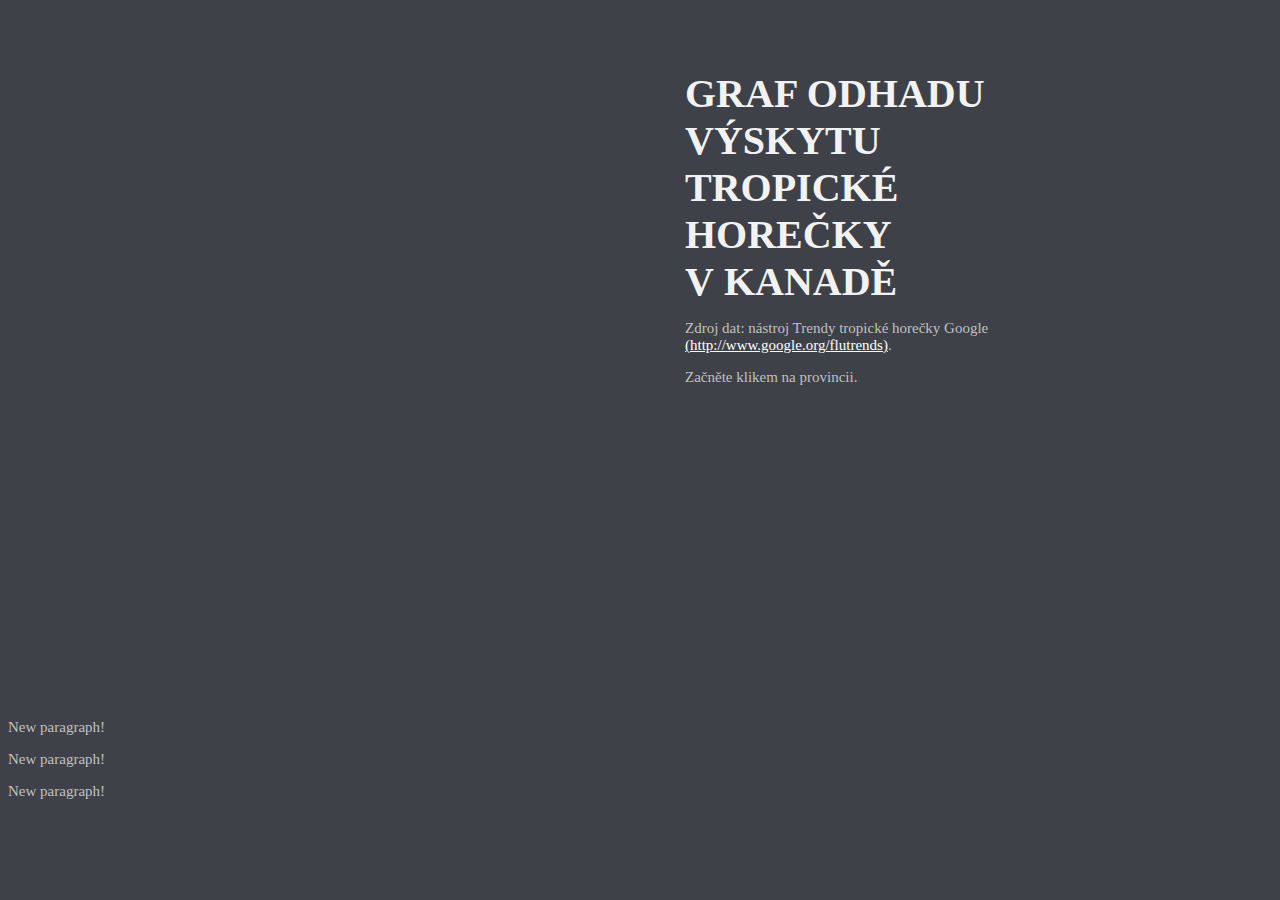
<file: index.html>
<!DOCTYPE html>
<html>
  <head>
    <meta charset="utf-8">
    <title>Graf odhadu výskytu tropické horečky v Kanadě</title>
    <script type="text/javascript" src="d3/d3.js"></script>
    <link href="css/main.css" rel="stylesheet">
  </head>
  <body>

    <div class="block">
        <svg class="map" style="fill:#d3d3d3">
        </svg>
        <div class="right">
            <h1>Graf odhadu výskytu tropické horečky v&nbsp;Kanadě</h1>
            <p>Zdroj dat: nástroj Trendy tropické horečky Google <a href="http://www.google.org/flutrends" style="color:white">(http://www.google.org/flutrends)</a>.</p>
            <p>Začněte klikem na provincii.</p>
            <div class="status" id="statusID">
            </div>
        </div>
    </div>

    <div class="graphBox">
        <svg class="graph">
        </svg>
    </div>

  </body>
  <script type="text/javascript" src="myJScode.js"></script>
</html>
</file>
<file: css/main.css>
body{
	background:#3e4147;
	margin-top:50px;
	font: 15px "Trebuchet MS";
	color:#c0c0c0;

}

.block{

	width:1050px;
	margin:0px auto;
}

h1{
	font-size:40px;
	margin:0px;
	text-transform:uppercase;
	margin-top:20px;
	color:#f2f2f2;
}

h2{
	font-size:25px;
	margin:0px;
	margin-top:50px;
	color:#f2f2f2;
}

p{
	width:100%;
}

.map{
	background:transparent;
	float:left;
	width:520px;
	height:500px;
}

.graphBox{
	clear:both;
	margin-top:-30px;
	/*overflow-x:scroll;*/
	width:100%;
	/*background-color:rgba(255,255,255,0.1);*/
}
.graph{
	margin:0px 20px 0px 5px;
}

.right{
	float:left;
	margin:0px 0px 0px 50px;
	width:35%;

}

.status{
	height:100px;
}



.date{
	text-align:right;
}


button{
	 /*Reset's every elements apperance*/
        background: none repeat scroll 0 0 transparent;
        border: medium none;
        border-spacing: 0;
        color: #26589F;
        font-family: 'PT Sans Narrow',sans-serif;
        font-size: 16px;
        font-weight: normal;
        line-height: 1.42rem;
        list-style: none outside none;
        margin: 0;
        padding: 0;
        text-align: left;
        text-decoration: none;
        text-indent: 0;
	background:silver;
	border:#888 1px solid;
	color:#3e4147;
	margin:0px 5px;
	padding:0px 5px;

}

button:hover{
	cursor:pointer;
}

path:hover{
	cursor:pointer;
}
</file>
